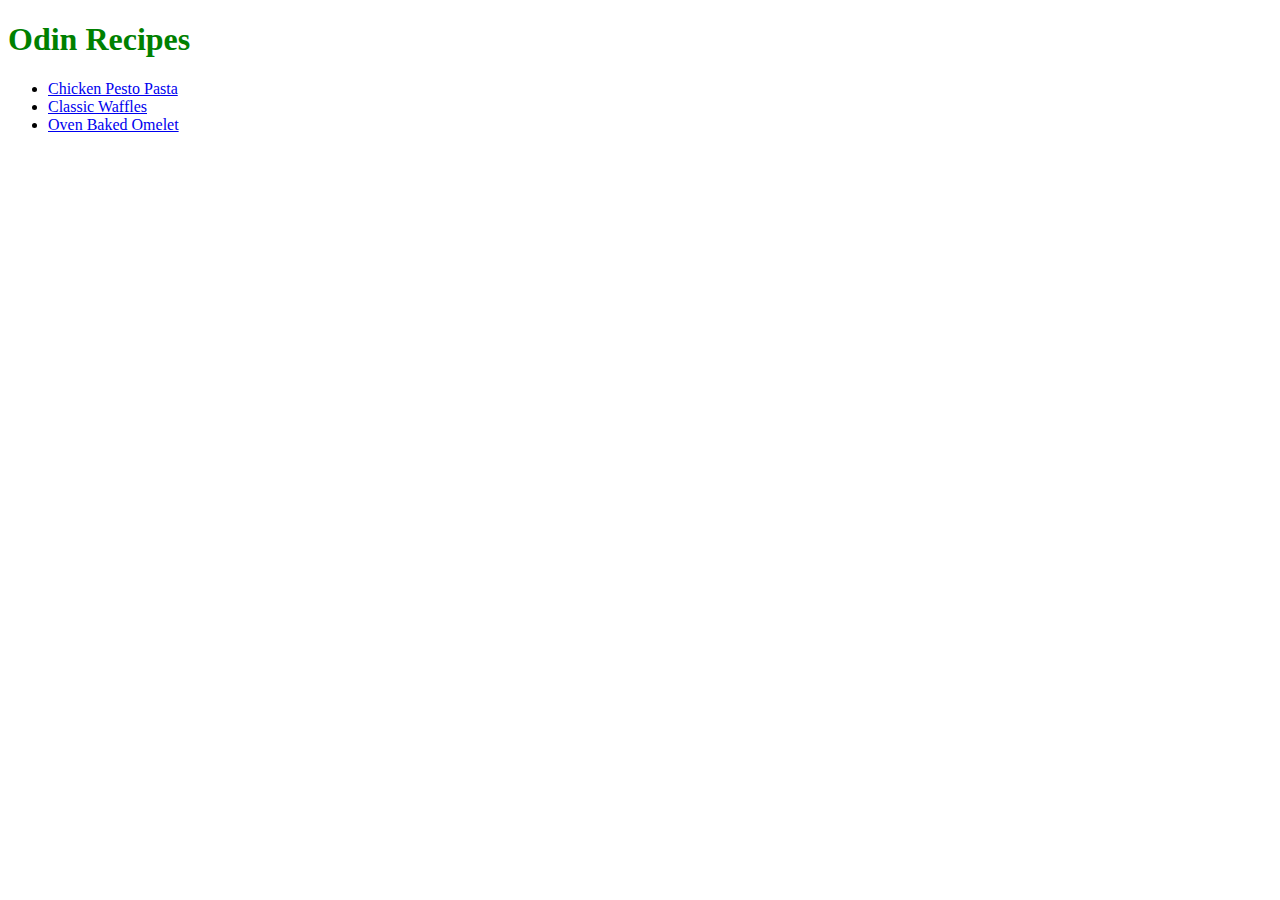
<file: index.html>
<!DOCTYPE html>
<html>
    <head>
        <meta charset="utf-8">
        <title>Odin Recipes Project</title>
        <link rel="stylesheet" href="style/style.css"/>
    </head>

    <body>
        <h1>Odin Recipes</h1>
        <ul>
            <li><a href="recipes/chicken-pesto-pasta.html">Chicken Pesto Pasta</a></li>
            <li><a href="recipes/classic-waffles.html">Classic Waffles</a></li>
            <li><a href="recipes/oven-baked-omelet.html">Oven Baked Omelet</a></li>
        </ul>
        
    </body>
</html>
</file>
<file: style/style.css>
h1 {
    color: green;
}

img {
    width: 200px;
    height: auto;
}

.credit {
    font-size: 8px;
}

.ingredients {
    background-color: yellow;
    color: blue;
}
</file>
